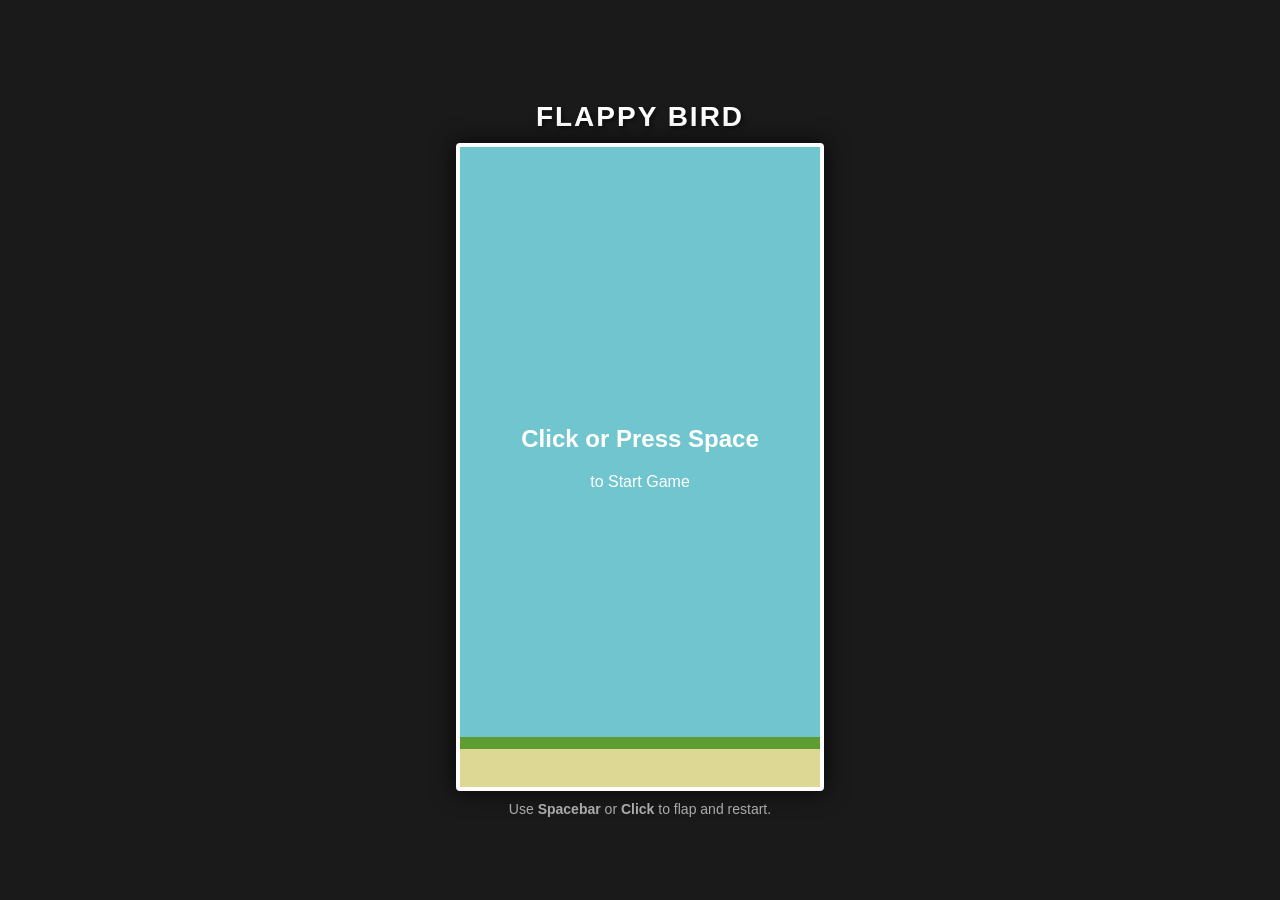
<file: Index.html>
<!DOCTYPE html>
<html lang="en">
<head>
    <meta charset="UTF-8">
    <meta name="viewport" content="width=device-width, initial-scale=1.0">
    <title>Flappy Bird Game</title>
    <style>
        body {
            margin: 0;
            padding: 0;
            background: #1a1a1a;
            display: flex;
            flex-direction: column;
            align-items: center;
            justify-content: center;
            height: 100vh;
            font-family: Arial, sans-serif;
            color: white;
            overflow: hidden;
        }
        h1 {
            margin-bottom: 10px;
            font-size: 28px;
            letter-spacing: 2px;
            text-shadow: 2px 2px 4px rgba(0,0,0,0.5);
        }
        canvas {
            border: 4px solid #ffffff;
            box-shadow: 0 0 25px rgba(0, 0, 0, 0.8);
            background: #70c5ce;
            border-radius: 4px;
        }
        .instructions {
            margin-top: 10px;
            font-size: 14px;
            color: #aaa;
        }
    </style>
</head>
<body>

    <h1>FLAPPY BIRD</h1>
    <canvas id="gameCanvas" width="360" height="640"></canvas>
    <div class="instructions">Use <strong>Spacebar</strong> or <strong>Click</strong> to flap and restart.</div>

    <script>
        const canvas = document.getElementById("gameCanvas");
        const ctx = canvas.getContext("2d");

        // Game State Variables
        let score = 0;
        let highScore = 0;
        let gameOver = false;
        let gameStarted = false;
        let frameCount = 0;

        // Bird Object with Animation (Rotation & Flapping Wings)
        const bird = {
            x: 50,
            y: 150,
            width: 34,
            height: 24,
            gravity: 0.4,
            lift: -7.5,
            velocity: 0,
            
            draw() {
                ctx.save();
                
                // Move origin to the center of the bird for rotation
                ctx.translate(this.x + this.width / 2, this.y + this.height / 2);
                
                // Calculate tilt rotation based on velocity
                let rotation = Math.min(Math.PI / 2.5, Math.max(-Math.PI / 4, this.velocity * 0.08));
                ctx.rotate(rotation);

                // Draw bird relative to its center
                let bx = -this.width / 2;
                let by = -this.height / 2;

                // Body
                ctx.fillStyle = "#f8e71c";
                ctx.fillRect(bx, by, this.width, this.height);
                ctx.strokeStyle = "#000";
                ctx.lineWidth = 2;
                ctx.strokeRect(bx, by, this.width, this.height);
                
                // Beak
                ctx.fillStyle = "#f5a623";
                ctx.fillRect(bx + this.width - 6, by + 6, 10, 8);
                ctx.strokeRect(bx + this.width - 6, by + 6, 10, 8);
                
                // Eye
                ctx.fillStyle = "#fff";
                ctx.fillRect(bx + this.width - 16, by + 4, 8, 8);
                ctx.fillStyle = "#000";
                ctx.fillRect(bx + this.width - 12, by + 6, 4, 4);

                // Animated Wing
                ctx.fillStyle = "#ffffff";
                ctx.strokeStyle = "#000";
                let wingOffset = (Math.floor(frameCount / 6) % 2 === 0) ? 4 : -2;
                if (this.velocity < 0) {
                    wingOffset = -5; // Wing lifts up when jumping
                }
                ctx.fillRect(bx + 6, by + 10 + wingOffset, 10, 8);
                ctx.strokeRect(bx + 6, by + 10 + wingOffset, 10, 8);

                ctx.restore();
            },
            
            update() {
                this.velocity += this.gravity;
                this.y += this.velocity;

                // Ground Collision
                if (this.y + this.height >= canvas.height - 50) {
                    this.y = canvas.height - 50 - this.height;
                    gameOver = true;
                }
                
                // Ceiling Collision
                if (this.y <= 0) {
                    this.y = 0;
                    this.velocity = 0;
                }
            },
            
            flap() {
                this.velocity = this.lift;
            }
        };

        // Pipes Array & Properties
        let pipes = [];
        const pipeWidth = 60;
        const pipeGap = 160;

        class Pipe {
            constructor() {
                this.top = Math.random() * (canvas.height - pipeGap - 150) + 40;
                this.bottom = canvas.height - this.top - pipeGap - 50;
                this.x = canvas.width;
                this.width = pipeWidth;
                this.speed = 2.4;
                this.passed = false;
            }
            
            draw() {
                ctx.fillStyle = "#73bf2e";
                ctx.strokeStyle = "#000";
                ctx.lineWidth = 2;

                // Top Pipe
                ctx.fillRect(this.x, 0, this.width, this.top);
                ctx.strokeRect(this.x, 0, this.width, this.top);
                
                // Bottom Pipe
                ctx.fillRect(this.x, canvas.height - this.bottom - 50, this.width, this.bottom);
                ctx.strokeRect(this.x, canvas.height - this.bottom - 50, this.width, this.bottom);
            }
            
            update() {
                this.x -= this.speed;
            }
        }

        function handlePipes() {
            if (frameCount % 125 === 0) {
                pipes.push(new Pipe());
            }

            for (let i = pipes.length - 1; i >= 0; i--) {
                pipes[i].update();
                pipes[i].draw();

                // Collision Detection with Pipes
                if (
                    bird.x < pipes[i].x + pipes[i].width &&
                    bird.x + bird.width > pipes[i].x &&
                    (bird.y < pipes[i].top || bird.y + bird.height > canvas.height - pipes[i].bottom - 50)
                ) {
                    gameOver = true;
                }

                // Score Tracking
                if (!pipes[i].passed && pipes[i].x + pipes[i].width < bird.x) {
                    score++;
                    pipes[i].passed = true;
                    if (score > highScore) highScore = score;
                }

                // Remove off-screen pipes
                if (pipes[i].x + pipes[i].width < 0) {
                    pipes.splice(i, 1);
                }
            }
        }

        function drawGround() {
            ctx.fillStyle = "#ded895";
            ctx.fillRect(0, canvas.height - 50, canvas.width, 50);
            
            ctx.fillStyle = "#5c9e31";
            ctx.fillRect(0, canvas.height - 50, canvas.width, 12);
        }

        function drawScore() {
            ctx.fillStyle = "#fff";
            ctx.font = "bold 32px Arial";
            ctx.textAlign = "center";
            ctx.shadowColor = "rgba(0, 0, 0, 0.5)";
            ctx.shadowBlur = 4;
            ctx.fillText(score, canvas.width / 2, 60);
            ctx.shadowBlur = 0;
        }

        function resetGame() {
            bird.y = 150;
            bird.velocity = 0;
            pipes = [];
            score = 0;
            frameCount = 0;
            gameOver = false;
            gameStarted = true;
        }

        // Input Controls
        window.addEventListener("keydown", function(e) {
            if (e.code === "Space") {
                e.preventDefault();
                if (!gameStarted || gameOver) {
                    resetGame();
                } else {
                    bird.flap();
                }
            }
        });

        canvas.addEventListener("click", function() {
            if (!gameStarted || gameOver) {
                resetGame();
            } else {
                bird.flap();
            }
        });

        // Main Game Loop
        function gameLoop() {
            ctx.clearRect(0, 0, canvas.width, canvas.height);

            if (!gameStarted) {
                ctx.fillStyle = "#fff";
                ctx.font = "bold 24px Arial";
                ctx.textAlign = "center";
                ctx.fillText("Click or Press Space", canvas.width / 2, canvas.height / 2 - 20);
                ctx.font = "16px Arial";
                ctx.fillText("to Start Game", canvas.width / 2, canvas.height / 2 + 20);
            } else if (gameOver) {
                ctx.fillStyle = "rgba(0, 0, 0, 0.5)";
                ctx.fillRect(0, 0, canvas.width, canvas.height);

                ctx.fillStyle = "#fff";
                ctx.font = "bold 32px Arial";
                ctx.textAlign = "center";
                ctx.fillText("Game Over", canvas.width / 2, canvas.height / 2 - 50);
                
                ctx.font = "20px Arial";
                ctx.fillText(`Score: ${score}`, canvas.width / 2, canvas.height / 2 - 5);
                ctx.fillText(`High Score: ${highScore}`, canvas.width / 2, canvas.height / 2 + 30);
                
                ctx.font = "14px Arial";
                ctx.fillStyle = "#e0e0e0";
                ctx.fillText("Click or Space to Restart", canvas.width / 2, canvas.height / 2 + 80);
            } else {
                frameCount++;
                handlePipes();
                bird.update();
                bird.draw();
            }

            drawGround();
            if (gameStarted) {
                drawScore();
            }

            requestAnimationFrame(gameLoop);
        }

        gameLoop();
    </script>
</body>
</html>
</file>
